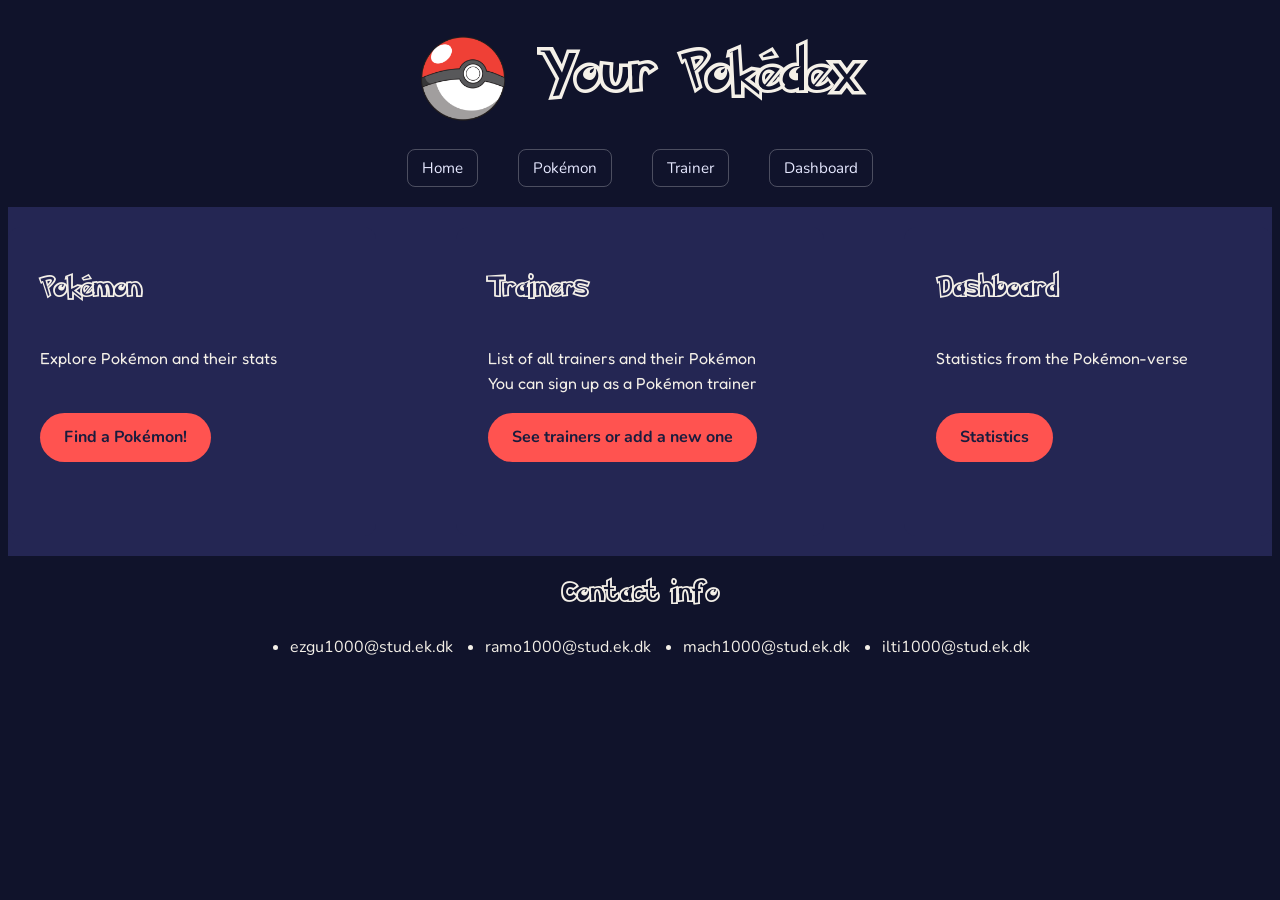
<file: index.html>
<!doctype html>
<html lang="en">
<head>
    <link rel="preconnect" href="https://fonts.googleapis.com">
    <link rel="preconnect" href="https://fonts.gstatic.com" crossorigin>
    <link href="https://fonts.googleapis.com/css2?family=Nunito:wght@400;700&family=Pixelify+Sans&display=swap" rel="stylesheet">
    <link rel="preconnect" href="https://fonts.googleapis.com">
    <link rel="preconnect" href="https://fonts.gstatic.com" crossorigin>
    <link href="https://fonts.googleapis.com/css2?family=Fredoka:wght@400;500;600&family=Nunito:wght@400;700&family=Pixelify+Sans&display=swap" rel="stylesheet">
    <meta charset="UTF-8">
    <meta name="viewport" content="width=device-width, initial-scale=1">
    <title>Pokédex</title>
    <link rel="stylesheet" href="styles.css">
</head>
<body>

<header>
    <img src="pokeball.png" alt="PokéBall" class="headerBall">
    <h1>Your Pokédex</h1>
</header>


<nav>
    <a href="index.html">Home</a>
    <a href="poke.html">Pokémon</a>
    <a href="trainer.html">Trainer</a>
    <a href="dash.html">Dashboard</a>
</nav>

<main>
   <section id="aboutPokemon">
       <h1>Pokémon</h1>
       <p>Explore Pokémon and their stats</p>
       <a href="poke.html" class="btnPokemon">
           Find a Pokémon!
       </a>
   </section>

    <section id="aboutTrainer">
        <h1>Trainers</h1>
        <p>
            List of all trainers and their Pokémon
            <br> You can sign up as a Pokémon trainer
        </p>
        <a href="trainer.html" class="btnTrainer">
            See trainers or add a new one
        </a>
    </section>

    <section id="aboutDashboard">
        <h1>Dashboard</h1>
        <p>Statistics from the Pokémon-verse</p>
        <a href="dash.html" class="btnDashboard">
            Statistics
        </a>
    </section>

</main>

<footer id="footerForMainPage">
    <h2>Contact info</h2>
    <ul>
        <li>
            ezgu1000@stud.ek.dk
        </li>
        <li>
            ramo1000@stud.ek.dk
        </li>
        <li>
            mach1000@stud.ek.dk
        </li>
        <li>
            ilti1000@stud.ek.dk
        </li>
    </ul>
</footer>

</body>
</html>
</file>
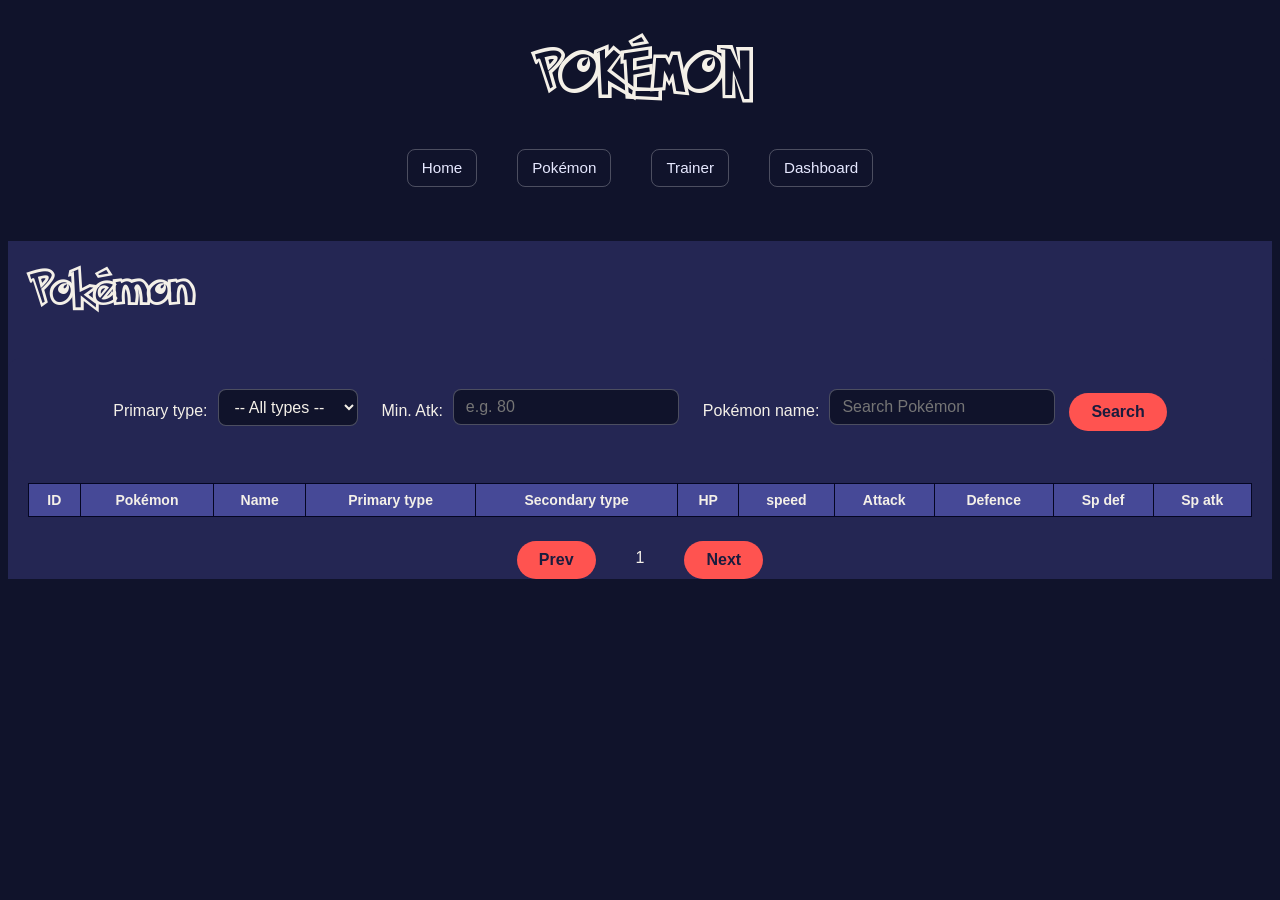
<file: poke.html>
<html lang="en">
<head>
    <meta charset="UTF-8">
    <title>Pokémon</title>
    <link rel="stylesheet" href="styles.css">
</head>
<body>

<header><h1>POKÉMON</h1></header>

<nav>
    <a href="index.html">Home</a>
    <a href="poke.html">Pokémon</a>
    <a href="trainer.html">Trainer</a>
    <a href="dash.html">Dashboard</a>
</nav>

<main id="pokemonPage">
<h2>Pokémon</h2>

        <! For the filters -->
<div id="pokemonList">

    <label for="typeInput">Primary type: </label>
    <select id="typeInput" required>
        <option value="">-- All types --</option>
    </select>

    <br><br>

    <label for="attackInput">Min. Atk: </label>
    <input type="number" id="attackInput" required placeholder="e.g. 80">

    <br><br>

    <label for="nameInput">Pokémon name: </label>
    <input type="text" id="nameInput" required placeholder="Search Pokémon">

    <button id="searchBtn">Search</button>
</div>

        <! The table -->
<div id="tableContainer">
    <table id="pokemonTable">
        <tr>
            <th>ID</th>
            <th>Pokémon</th>
            <th>Name</th>
            <th>Primary type</th>
            <th>Secondary type</th>
            <th>HP</th>
            <th>speed</th>
            <th>Attack</th>
            <th>Defence</th>
            <th>Sp def</th>
            <th>Sp atk</th>
        </tr>
        <tbody id="pokemonData"></tbody>
    </table>
</div>

    <! Pagination for our table -->
<div id="pagination">
    <button id="previousBtn">Prev</button>
    <span id="pageNumber">1</span>
    <button id="nextBtn">Next</button>
</div>

</main>

<script src="poke.js"></script>
</body>
</html>
</file>
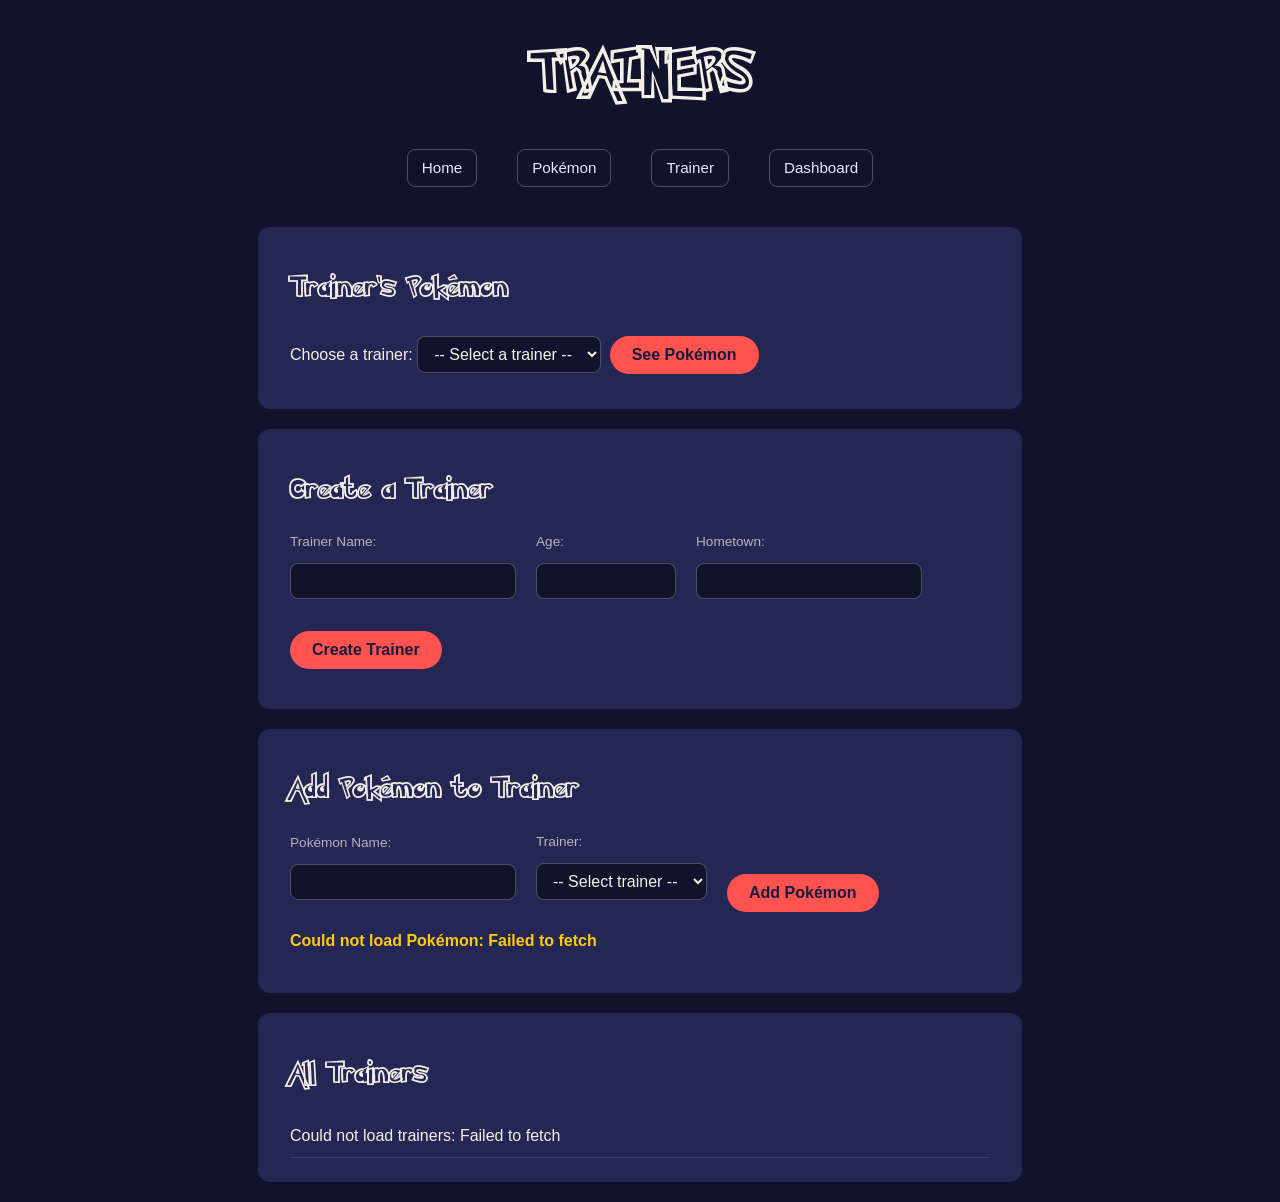
<file: trainer.html>
<html lang="en">
<head>
    <meta charset="UTF-8">
    <title>Trainer</title>
    <link rel="stylesheet" href="styles.css">
</head>
<body>
<header><h1>TRAINERS</h1></header>

<nav>
    <a href="index.html">Home</a>
    <a href="poke.html">Pokémon</a>
    <a href="trainer.html">Trainer</a>
    <a href="dash.html">Dashboard</a>
</nav>


<section>
    <h2>Trainer's Pokémon</h2>
    <label for="trainerSelect">Choose a trainer:</label>
    <select id="trainerSelect">
        <option value="">-- Select a trainer --</option>
    </select>
    <button id="viewPokemonBtn">See Pokémon</button>
    <div id="trainerPokemonResults"></div>

</section>

<section>
    <h2>Create a Trainer</h2>

    <form id="createTrainerform">
        <div class="field">
            <label for="trainerName">Trainer Name:</label>
            <input type="text" id="trainerName" maxlength="50" required>
        </div>
        <div class="field">
            <label for="trainerAge">Age:</label>
            <input type="number" id="trainerAge" min="0" max="150" step="1">
        </div>
        <div class="field">
            <label for="trainerHometown">Hometown:</label>
            <input type="text" id="trainerHometown" maxlength="50">
        </div>
        <button type="submit">Create Trainer</button>
    </form>
    <p id="trainerMessage" aria-live="polite"></p>
</section>

<section>
    <h2>Add Pokémon to Trainer</h2>
    <form id="createPokemonForm">
        <div class="field">
            <label for="PokemonName">Pokémon Name:</label>
            <input type="text" id="PokemonName" list="pokemonDatalist" maxlength="50" required autocomplete="off">
            <datalist id="pokemonDatalist"></datalist>
        </div>
        <div class="field">
            <label for="assignTrainerSelect">Trainer:</label>
            <select id="assignTrainerSelect" required>
                <option value="">-- Select trainer --</option>
            </select>
        </div>
        <button type="submit">Add Pokémon</button>
    </form>
    <p id="addPokemonMessage" aria-live="polite"></p>
</section>

<section>
    <h2>All Trainers</h2>
    <div id="trainerList"></div>
</section>

<script src="trainer.js"></script>
</body>
</html>
</file>
<file: styles.css>
/* === HOME === */

@font-face {
    font-family: "Pokemon Hollow";
    src: url("fonts/Pokemon Hollow.ttf") format("truetype");
}

@font-face {
    font-family: "Pokemon Solid";
    src: url("fonts/Pokemon Solid.ttf") format("truetype");
}


p {
    font-family: "Fredoka", sans-serif;
    line-height: 1.6;
}


a:hover {
    color: #ffD34E;
}
a{
    text-decoration: none;
    color: #E9435A;

}

main {
    display: flex;
    justify-content: center;
    gap: 80px;
    background: #242653;
}
header {
    display: flex;
    justify-content: center;
    font-size: x-large;
    align-items: center;
    gap: 32px;
}

.headerBall {
    height: 90px;     /* adjust to taste */
    width: auto;
}

h1 {
    font-family: "Pokemon Hollow", sans-serif;
    color: #F4F0E8;
}

h2, .stat-label {
    font-family: "Pokemon Hollow", sans-serif;
    color: #F4F0E8;
}

nav {
    display: flex;
    justify-content: center;
    gap: 40px;
}

main section {
    display: flex;
    flex-direction: column;
}

main section a {
    margin-top: auto;      /* pushes the link to the bottom of its section */
    align-self: flex-start;
}

body {
    font-family: "Nunito", sans-serif;
    line-height: 1.6;
    color: #F4F0E8;
    background: #10132B;

}

#footerForMainPage h2 {
    display: flex;
    justify-content: center;
}



#footerForMainPage ul {

    display: flex;
    flex-direction: row;
    justify-content: center;
    flex-wrap: wrap;
    gap: 32px;
}

/* these buttons are ai generated, i changed some of the colors and stuff though */
main section a {
    display: inline-block;
    align-self: flex-start;
    margin-top: auto;
    padding: 12px 24px;
    background: #ff5350;
    color: #1a1c3d;
    font-weight: 700;
    text-decoration: none;
    border-radius: 999px;
    transition: transform 0.15s, box-shadow 0.15s, background 0.15s;
    margin-bottom: 50px;
}

main section a:hover {
    background:  #ffcb05;
    color: #ffffff;
    transform: translateY(-2px);
}

main section a:active {
    transform: translateY(3px);
}

nav a {
    display: inline-block;
    padding: 6px 14px;
    color: #e6e8ff;
    font-size: 0.95rem;
    text-decoration: none;
    border: 1px solid rgba(255, 255, 255, 0.25);
    border-radius: 8px;
    transition: background 0.2s, border-color 0.2s;
    margin-bottom: 20px ;
}

nav a:hover {
    background: rgba(255, 255, 255, 0.1);
    border-color: rgba(255, 255, 255, 0.6);
}


/* === POKEMON === */

/* So the table is under the search and they aren't beside each other */
#pokemonPage{
    display: block;
    justify-content: center;
}

/* The Pokemon title adjustments */
#pokemonPage h2{
    text-align: left;
    margin-left: 20px;
    padding-top: 20px;
    font-size: 40px;
}

/* The filters are adjusted */
#pokemonList {
    display: flex;
    justify-content: center;
    align-items: center;
    gap: 10px;
    flex-wrap: wrap;
    background-color: #242653;
    border-radius: 12px;
    padding: 25px;
    margin: 20px auto;
}

/* The table design */
#pokemonTable {
    width: 100%;
    border-collapse: collapse;
    background-color: #464997;
    font-size: 14px;
}

/* Table header and data gets border and text adjustments */
#pokemonTable th, #pokemonTable td{
    padding: 8px;
    text-align: center;
    border: 1px solid #040622;
}

/* Adjust the pictures */
#pokemonTable img {
    width: 60px;
    height: 60px;
    object-fit: contain;
}


/* So the table doesn't touch the edge*/
#tableContainer {
    margin: 20px;
}

/* The types colors and badge style */
#pokemonTable td span{
    display: inline;
    padding: 5px;
    border-radius: 6px;
}

.Normal{
background-color: #A8A878;
    color: #4e4944;
    font-weight: bold;
}

.Grass{
background-color: #78C850;
    color: #205320;
    font-weight: bold;
}

.Fire{
background-color: #F08030;
    color: #731f01;
    font-weight: bold;
}

.Water{
background-color: #6890F0;
    color: #103561;
    font-weight: bold;
}



.Ice{
background-color: #98D8D8;
    color: #2f6073;
    font-weight: bold;
}

.Electric{
background-color: #F8D030;
    color: #5e4701;
    font-weight: bold;
}

.Fighting{
    background-color: #C03028;
    color: #591c14;
    font-weight: bold;
}

.Poison{
    background-color: #A040A0;
    color: #542060;
    font-weight: bold;
}

.Ground{
    background-color: #E0C068;
    color: #654419;
    font-weight: bold;
}

.Flying{
    background-color: #A890F0;
    color: #37335a;
    font-weight: bold;
}

.Psychic{
    background-color: #F85888;
    color: #631c38;
    font-weight: bold;
}

.Bug{
    background-color: #A8B820;
    color: #465000;
    font-weight: bold;
}

.Rock{
    background-color: #B8A038;
    color: #514722;
    font-weight: bold;
}

.Ghost{
    background-color: #705898;
    color: #2b2040;
    font-weight: bold;
}

.Dragon{
    background-color: #7038F8;
    color: #1e1a49;
    font-weight: bold;
}

.Dark{
    background-color: #705848;
    color: #252525;
    font-weight: bold;
}

.Steel{
    background-color: #B8B8D0;
    color: #46515C;
    font-weight: bold;
}

.Fairy{
    background-color: #EE99AC;
    color: #703453;
    font-weight: bold;
}


#pagination{
    display: flex;
    justify-content: center;
    align-items: center;
    gap: 40px;
}

/* === TRAINERS === */

section {
    background: #242653;
    border-radius: 12px;
    padding: 24px 40px;
    margin: 20px auto;
    max-width: 900px;
    width: 90%;
}

/* Formularer: felter og knap på én vandret linje */
form {
    display: flex;
    flex-wrap: wrap;
    align-items: flex-end;
    gap: 16px;
    margin-top: 12px;
}

/* Hvert felt: label over input */
.field {
    display: flex;
    flex-direction: column;
    gap: 4px;
}

.field label {
    font-size: 0.85rem;
    color: rgba(244, 240, 232, 0.7);
}

input[type="text"],
input[type="number"],
select {
    background: #10132B;
    color: #F4F0E8;
    border: 1px solid rgba(255, 255, 255, 0.25);
    border-radius: 8px;
    padding: 8px 12px;
    font-family: "Nunito", sans-serif;
    font-size: 1rem;
    min-width: 140px;
}

input[type="text"]:focus,
input[type="number"]:focus,
select:focus {
    outline: none;
    border-color: #ff5350;
}

button {
    background: #ff5350;
    color: #1a1c3d;
    border: none;
    border-radius: 999px;
    padding: 10px 22px;
    font-family: "Nunito", sans-serif;
    font-weight: 700;
    font-size: 1rem;
    cursor: pointer;
    transition: background 0.2s, transform 0.15s;
}

button:hover {
    background: #ffcb05;
    transform: translateY(-2px);
}

button:active {
    transform: translateY(2px);
}

/* Beskeder */
#trainerMessage,
#addPokemonMessage {
    color: #ffcb05;
    font-weight: 700;
    margin-top: 8px;
}

/* Trainer-listen */
#trainerList p {
    border-bottom: 1px solid rgba(255, 255, 255, 0.1);
    padding: 8px 0;
    margin: 0;
}

/* Pokémon-resultater */
#trainerPokemonResults h3 {
    color: #ffcb05;
    margin-bottom: 8px;
}

#trainerPokemonResults p {
    padding: 6px 0;
    border-bottom: 1px solid rgba(255, 255, 255, 0.1);
    margin: 0;
}

/* === TRAINERS === */

section {
    background: #242653;
    border-radius: 12px;
    padding: 24px 40px;
    margin: 20px auto;
    max-width: 900px;
    width: 90%;
}

/* Formularer: felter og knap på én vandret linje */
form {
    display: flex;
    flex-wrap: wrap;
    align-items: flex-end;
    gap: 16px;
    margin-top: 12px;
}

/* Hvert felt: label over input */
.field {
    display: flex;
    flex-direction: column;
    gap: 4px;
}

.field label {
    font-size: 0.85rem;
    color: rgba(244, 240, 232, 0.7);
}

input[type="text"],
input[type="number"],
select {
    background: #10132B;
    color: #F4F0E8;
    border: 1px solid rgba(255, 255, 255, 0.25);
    border-radius: 8px;
    padding: 8px 12px;
    font-family: "Nunito", sans-serif;
    font-size: 1rem;
    min-width: 140px;
}

input[type="text"]:focus,
input[type="number"]:focus,
select:focus {
    outline: none;
    border-color: #ff5350;
}

button {
    background: #ff5350;
    color: #1a1c3d;
    border: none;
    border-radius: 999px;
    padding: 10px 22px;
    font-family: "Nunito", sans-serif;
    font-weight: 700;
    font-size: 1rem;
    cursor: pointer;
    transition: background 0.2s, transform 0.15s;
}

button:hover {
    background: #ffcb05;
    transform: translateY(-2px);
}

button:active {
    transform: translateY(2px);
}

/* Beskeder */
#trainerMessage,
#addPokemonMessage {
    color: #ffcb05;
    font-weight: 700;
    margin-top: 8px;
}

/* Trainer-listen */
#trainerList p {
    border-bottom: 1px solid rgba(255, 255, 255, 0.1);
    padding: 8px 0;
    margin: 0;
}

/* Pokémon-resultater */
#trainerPokemonResults h3 {
    color: #ffcb05;
    margin-bottom: 8px;
}

#trainerPokemonResults p {
    padding: 6px 0;
    border-bottom: 1px solid rgba(255, 255, 255, 0.1);
    margin: 0;
}

/* Layout: sektionerne stables pænt ned ad siden med luft imellem */
body:has(#trainerList) {
    display: block;
}

section {
    background: #242653;
    border-radius: 12px;
    padding: 24px 32px;
    margin: 20px auto;
    max-width: 700px;
}

/* Inputfelter */
input[type="text"],
input[type="number"],
select {
    background: #10132B;
    color: #F4F0E8;
    border: 1px solid rgba(255, 255, 255, 0.25);
    border-radius: 8px;
    padding: 8px 12px;
    font-family: "Nunito", sans-serif;
    font-size: 1rem;
    margin: 6px 4px 12px 0;
}

input[type="text"]:focus,
input[type="number"]:focus,
select:focus {
    outline: none;
    border-color: #ff5350;
}

/* Knapper */
button {
    background: #ff5350;
    color: #1a1c3d;
    border: none;
    border-radius: 999px;
    padding: 10px 22px;
    font-family: "Nunito", sans-serif;
    font-weight: 700;
    font-size: 1rem;
    cursor: pointer;
    transition: background 0.2s, transform 0.15s;
    margin-top: 4px;
}

button:hover {
    background: #ffcb05;
    transform: translateY(-2px);
}

button:active {
    transform: translateY(2px);
}

/* Beskeder under formularer */
#trainerMessage,
#addPokemonMessage {
    color: #ffcb05;
    font-weight: 700;
    margin-top: 8px;
}

/* Trainer-listen */
#trainerList p {
    border-bottom: 1px solid rgba(255, 255, 255, 0.1);
    padding: 8px 0;
    margin: 0;
}

/* Pokémon-resultater */
#trainerPokemonResults h3 {
    color: #ffcb05;
    margin-bottom: 8px;
}

#trainerPokemonResults p {
    padding: 6px 0;
    border-bottom: 1px solid rgba(255, 255, 255, 0.1);
    margin: 0;
}

#trainerPokemonResults img {
    width: 120px;
    height: 120px;
    object-fit: contain;
}



/* === DASHBOARD === */
/* Changes the appearance of disabled buttons */
button:disabled {
    opacity: 0.6;
    cursor: not-allowed;
    transform: none;
}

#mainDash{
    display: block;
    justify-content: center;
}

#dashHeader{
    font-size: 40px;
}

/* The charts title adjustments */
#dashHeader, #mainPara{
    text-align: left;
    margin-left: 20px;
    padding-top: 20px;
}

.chart-container{
    background-color: #303568;
    padding: 20px;
    border-radius: 12px;
    margin: 20px;
}

.chart-container h2 {
    font-size: 26px;
    margin-bottom: 15px;
}

/* For a phone */
@media screen and (max-width: 500px) {
    .me-box {
        flex-direction: column;
    }
    nav ul {
        flex-direction: column;
        align-items: center;
    }
}
</file>
